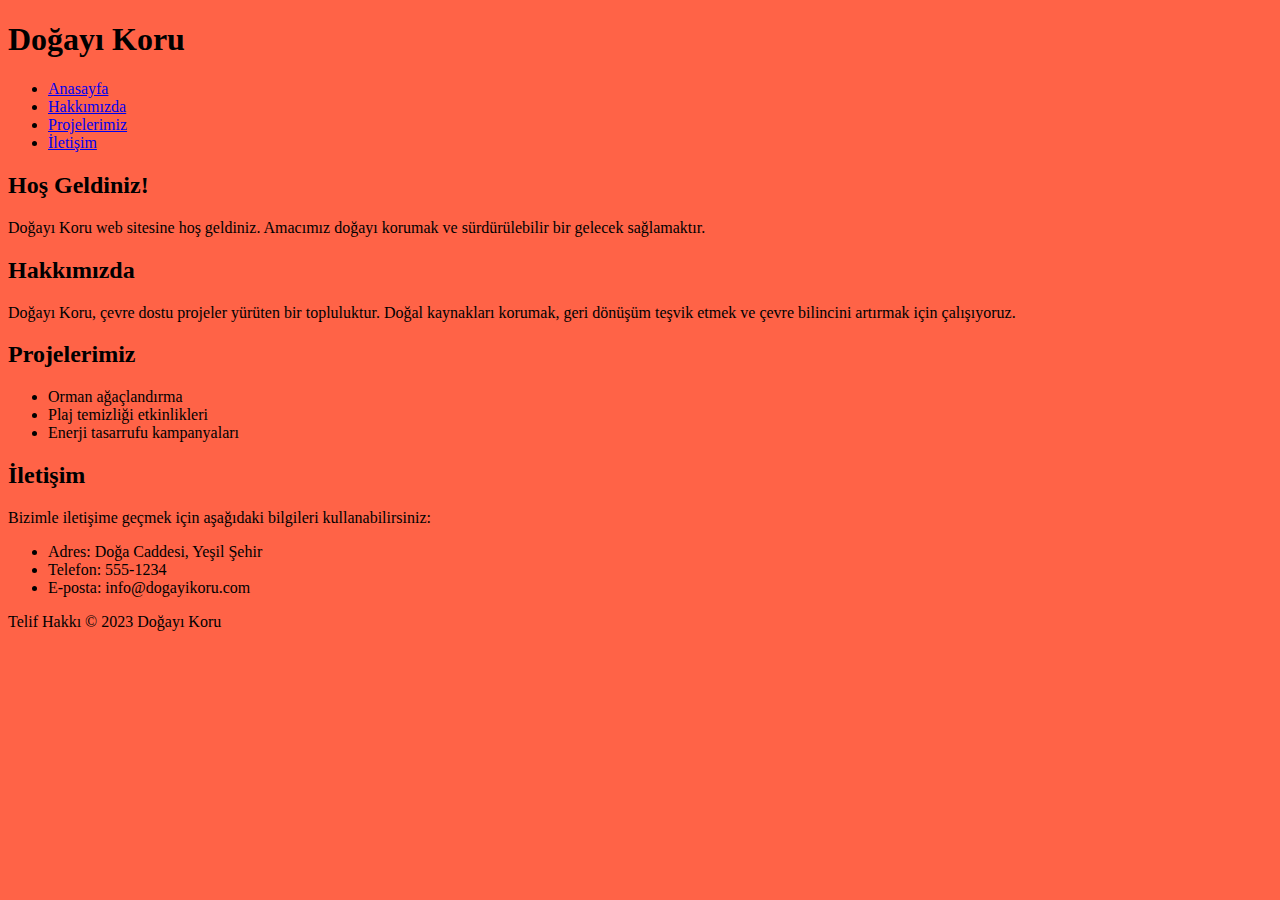
<file: index.html>
<!DOCTYPE html>
<html>
<head>
    <title>Doğayı Koru</title>
    <link rel="stylesheet" href="styles.css"> <!-- Include your CSS file -->
</head>
<body>
    <header>
        <h1>Doğayı Koru</h1>
    </header>
    <nav>
        <ul>
            <li><a href="#">Anasayfa</a></li>
            <li><a href="#">Hakkımızda</a></li>
            <li><a href="#">Projelerimiz</a></li>
            <li><a href="#">İletişim</a></li>
        </ul>
    </nav>
    <main>
        <section>
            <h2>Hoş Geldiniz!</h2>
            <p>Doğayı Koru web sitesine hoş geldiniz. Amacımız doğayı korumak ve sürdürülebilir bir gelecek sağlamaktır.</p>
        </section>
        <section>
            <h2>Hakkımızda</h2>
            <p>Doğayı Koru, çevre dostu projeler yürüten bir topluluktur. Doğal kaynakları korumak, geri dönüşüm teşvik etmek ve çevre bilincini artırmak için çalışıyoruz.</p>
        </section>
        <section>
            <h2>Projelerimiz</h2>
            <ul>
                <li>Orman ağaçlandırma</li>
                <li>Plaj temizliği etkinlikleri</li>
                <li>Enerji tasarrufu kampanyaları</li>
            </ul>
        </section>
        <section>
            <h2>İletişim</h2>
            <p>Bizimle iletişime geçmek için aşağıdaki bilgileri kullanabilirsiniz:</p>
            <ul>
                <li>Adres: Doğa Caddesi, Yeşil Şehir</li>
                <li>Telefon: 555-1234</li>
                <li>E-posta: info@dogayikoru.com</li>
            </ul>
        </section>
    </main>
    <footer>
        <p>Telif Hakkı &copy; 2023 Doğayı Koru</p>
    </footer>
</body>
</html>
</file>
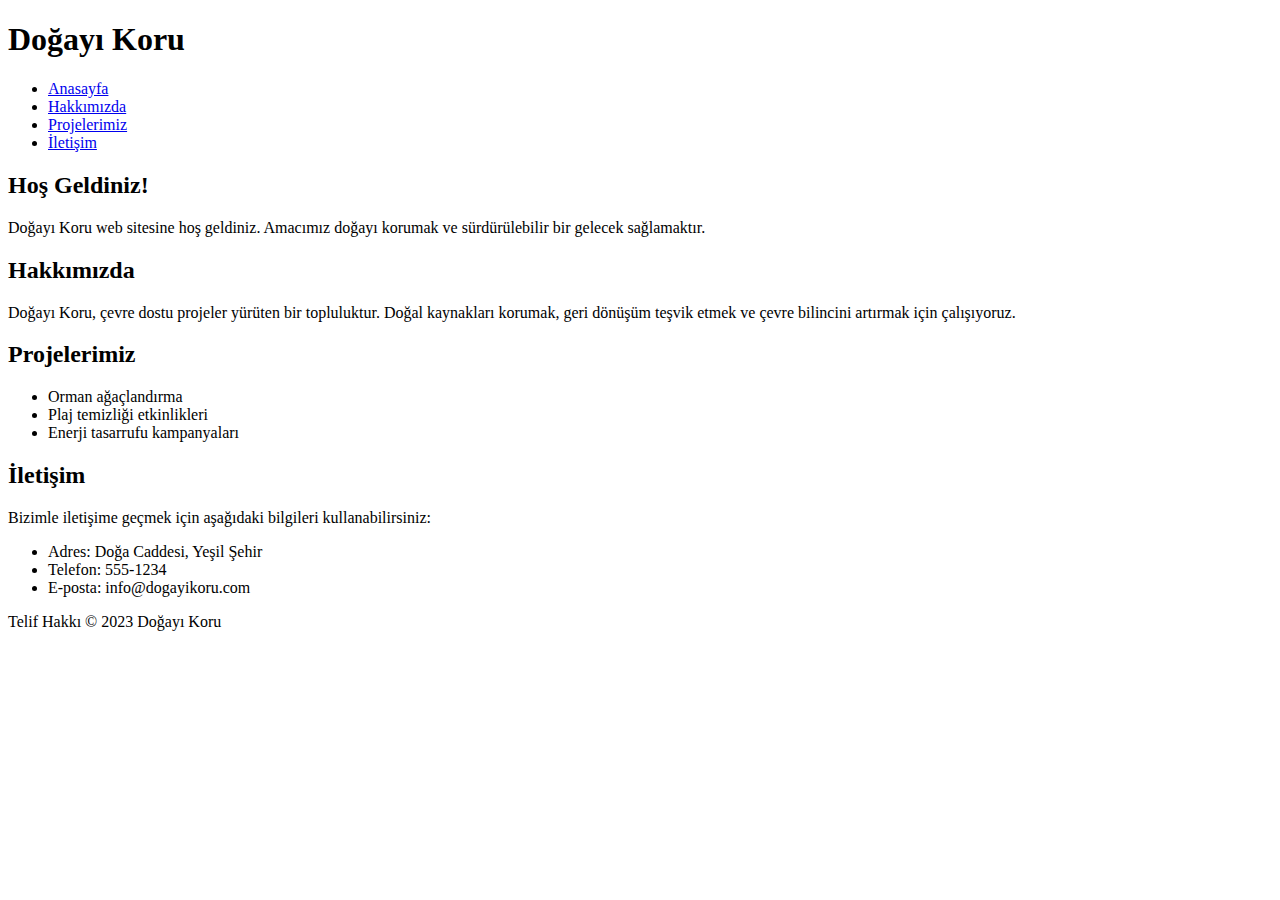
<file: İnden.html>
<!DOCTYPE html>
<html>
<head>
    <title>Doğayı Koru</title>
</head>
<body>
    <header>
        <h1>Doğayı Koru</h1>
    </header>
    <nav>
        <ul>
            <li><a href="#">Anasayfa</a></li>
            <li><a href="#">Hakkımızda</a></li>
            <li><a href="#">Projelerimiz</a></li>
            <li><a href="#">İletişim</a></li>
        </ul>
    </nav>
    <main>
        <section>
            <h2>Hoş Geldiniz!</h2>
            <p>Doğayı Koru web sitesine hoş geldiniz. Amacımız doğayı korumak ve sürdürülebilir bir gelecek sağlamaktır.</p>
        </section>
        <section>
            <h2>Hakkımızda</h2>
            <p>Doğayı Koru, çevre dostu projeler yürüten bir topluluktur. Doğal kaynakları korumak, geri dönüşüm teşvik etmek ve çevre bilincini artırmak için çalışıyoruz.</p>
        </section>
        <section>
            <h2>Projelerimiz</h2>
            <ul>
                <li>Orman ağaçlandırma</li>
                <li>Plaj temizliği etkinlikleri</li>
                <li>Enerji tasarrufu kampanyaları</li>
            </ul>
        </section>
        <section>
            <h2>İletişim</h2>
            <p>Bizimle iletişime geçmek için aşağıdaki bilgileri kullanabilirsiniz:</p>
            <ul>
                <li>Adres: Doğa Caddesi, Yeşil Şehir</li>
                <li>Telefon: 555-1234</li>
                <li>E-posta: info@dogayikoru.com</li>
            </ul>
        </section>
    </main>
    <footer>
        <p>Telif Hakkı &copy; 2023 Doğayı Koru</p>
    </footer>
</body>
</html>
</file>
<file: styles.css>
body {
    background-color: tomato;
}
</file>
